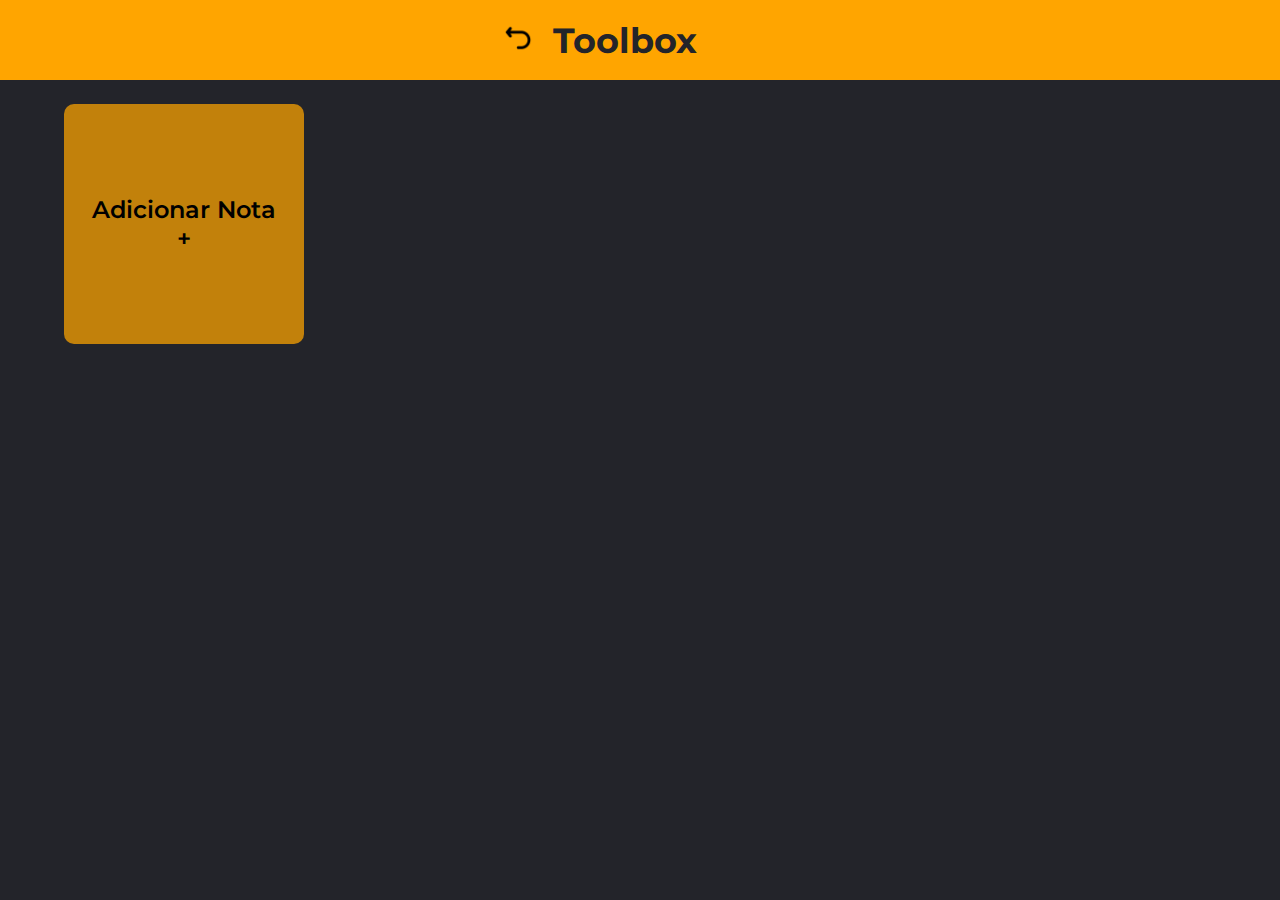
<file: blocoDeNotas.html>
<!DOCTYPE html>
<html lang="en">
<head>
    <meta charset="UTF-8">
    <meta http-equiv="X-UA-Compatible" content="IE=edge">
    <meta name="viewport" content="width=device-width, initial-scale=1.0">
    <title>Bloco de Notas</title>
    <link rel="icon" href="img/toolboxIcon.png">
    <link rel="stylesheet" href="css/blocoDeNotas.css">
    <link rel="stylesheet" href="css/global/fonts.css">
    <link rel="stylesheet" href="css/global/reset.css">
    <link rel="stylesheet" href="css/components/header.css">
</head>
<body>
    <header>
        <a href="index.html"><img src="img/return.png" alt="voltar" id="backButton"></a>
        <h2 id="titulo">Toolbox</h2>
    </header>
    <main>
        <div id="bloco-de-notas">
            <button class="add-nota">Adicionar Nota<br>+</button>
        </div>

    </main>

    <script src="script/blocoDeNotas.js"></script>
</body>
</html>
</file>
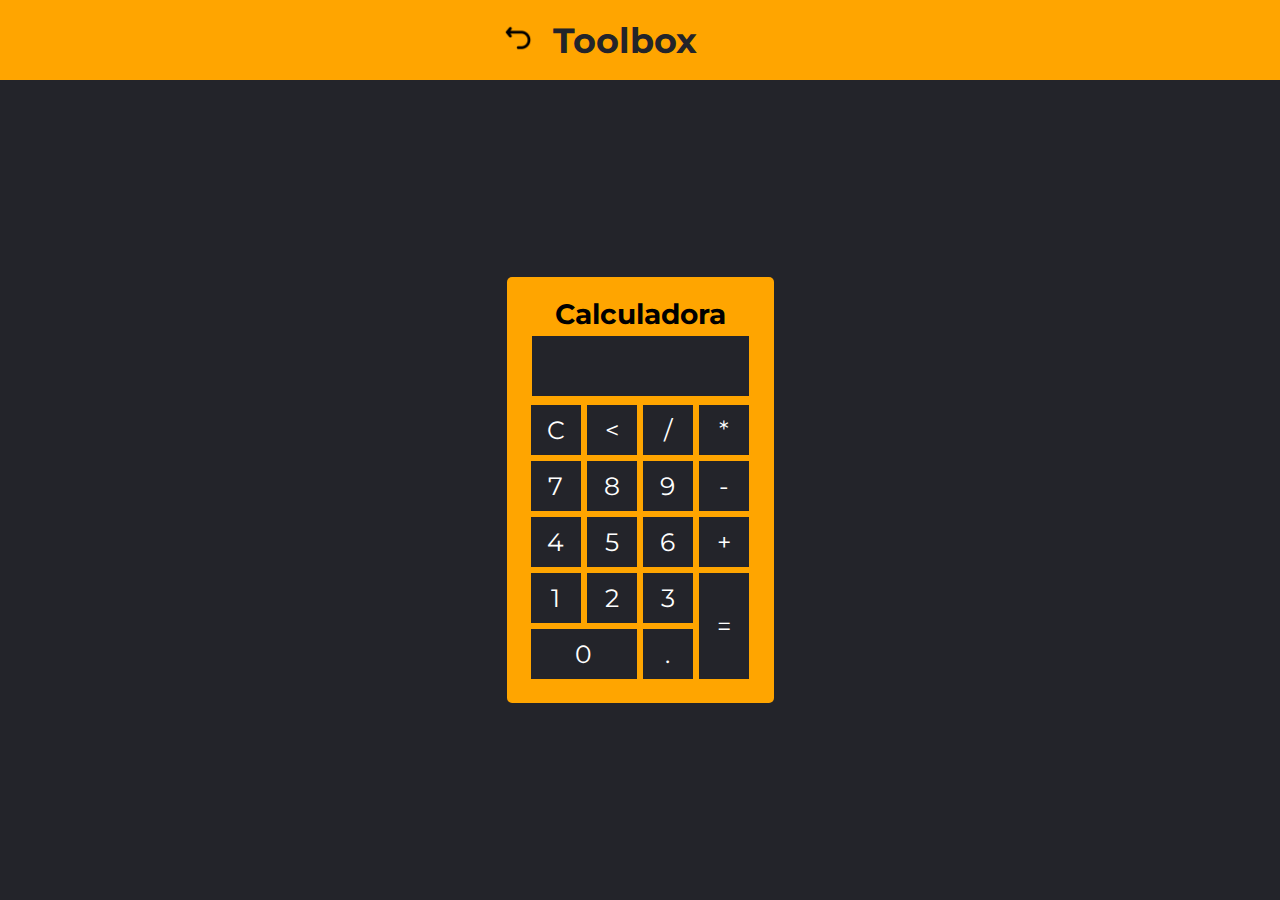
<file: calculadora.html>
<!DOCTYPE html>
<html lang="en">
<head>
    <meta charset="UTF-8">
    <meta http-equiv="X-UA-Compatible" content="IE=edge">
    <meta name="viewport" content="width=device-width, initial-scale=1.0">
    <title>Toolbox - Calculadora</title>
    <link rel="icon" href="img/toolboxIcon.png">
    <link rel="stylesheet" href="css/calculadora.css">
    <link rel="stylesheet" href="css/global/fonts.css">
    <link rel="stylesheet" href="css/global/reset.css">
    <link rel="stylesheet" href="css/components/header.css">
</head>
<body>
    <header>
        <a href="index.html"><img src="img/return.png" alt="voltar" id="backButton"></a>
        <h2 id="titulo">Toolbox</h2>
    </header>
    <main>
        <div class="calculadora">
            <h1>Calculadora</h1>
            <p id="resultado"></p>
            <table>
                <tr>
                    <td><button class="calcButton">C</button></td>
                    <td><button class="calcButton"><</button></td>
                    <td><button class="calcButton">/</button></td>
                    <td><button class="calcButton">*</button></td>
                </tr>
                <tr>
                    <td><button class="calcButton">7</button></td>
                    <td><button class="calcButton">8</button></td>
                    <td><button class="calcButton">9</button></td>
                    <td><button class="calcButton">-</button></td>
                </tr>
                <tr>
                    <td><button class="calcButton">4</button></td>
                    <td><button class="calcButton">5</button></td>
                    <td><button class="calcButton">6</button></td>
                    <td><button class="calcButton">+</button></td>
                </tr>
                <tr>
                    <td><button class="calcButton">1</button></td>
                    <td><button class="calcButton">2</button></td>
                    <td><button class="calcButton">3</button></td>
                    <td rowspan="2"><button id="igualButton" class="calcButton">=</button></td>
                </tr>
                <tr>
                    <td colspan="2"><button id="zeroButton" class="calcButton">0</button></td>
                    <td><button class="calcButton">.</button></td>
                </tr>
            </table>
        </div>
    </main>

    <script src="script/calculadora.js"></script>
</body>
</html>
</file>
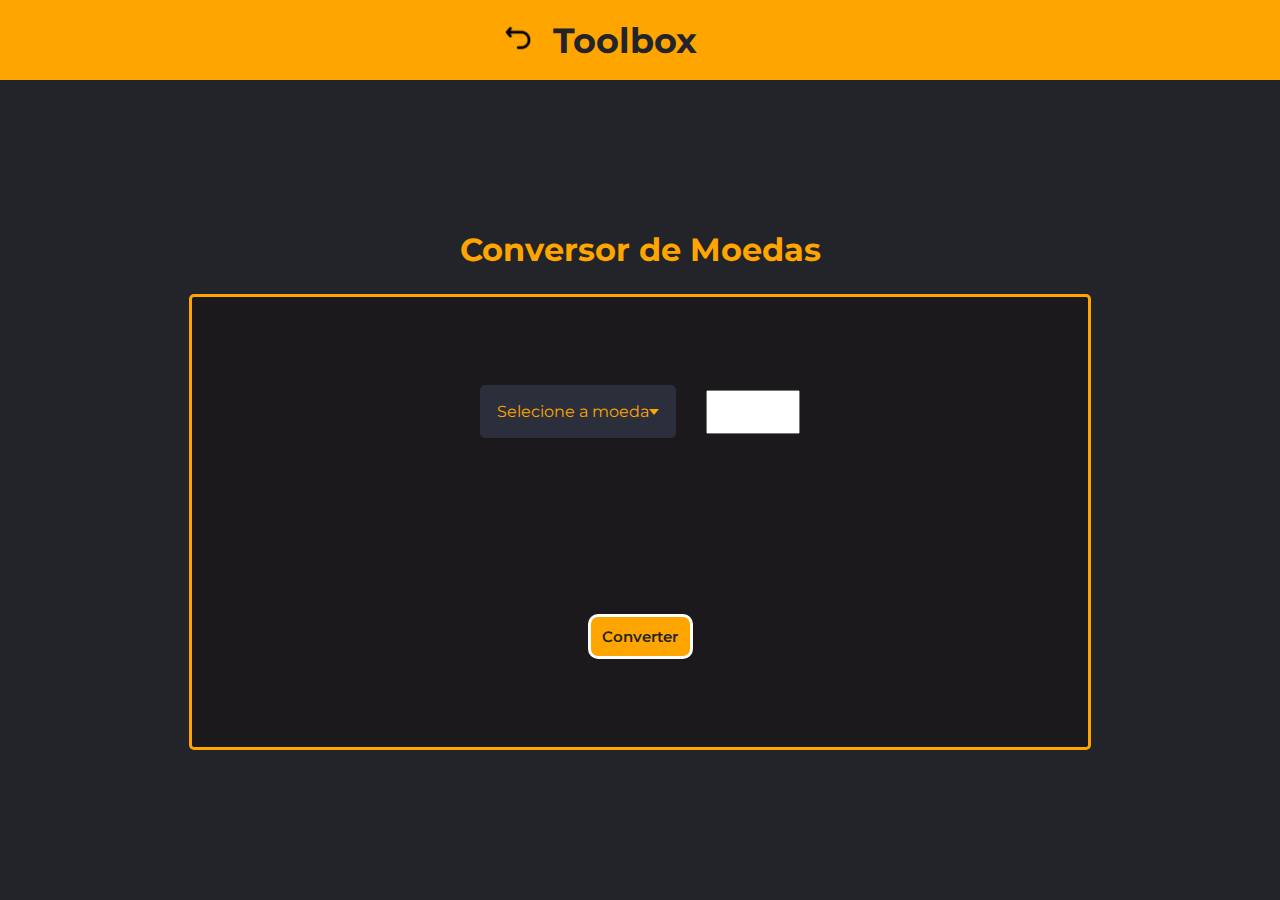
<file: conversorMoedas.html>
<!DOCTYPE html>
<html lang="en">
<head>
    <meta charset="UTF-8">
    <meta http-equiv="X-UA-Compatible" content="IE=edge">
    <meta name="viewport" content="width=device-width, initial-scale=1.0">
    <title>Conversor de Moedas</title>
    <link rel="icon" href="img/toolboxIcon.png">
    <link rel="stylesheet" href="css/components/header.css">
    <link rel="stylesheet" href="css/conversorMoedas.css">
    <link rel="stylesheet" href="css/global/fonts.css">
    <link rel="stylesheet" href="css/global/reset.css">
    <link rel="stylesheet" href="css/components/dropdownMenu.css">

</head>
<body>
    <header>
        <a href="index.html"><img src="img/return.png" alt="voltar" id="backButton"></a>
        <h2 id="titulo">Toolbox</h2>
    </header>

    <main>
        <h1>Conversor de Moedas</h1>
        <div id="retangCentro">
            <div id="selectMoedas">
                <div class="menuDropdown">
                    <div class="select">
                        <span class="selected">Selecione a moeda</span>
                        <div class="caret"></div>
                    </div>
                    <ul class="menu">
                        <li>Dólar</li>
                        <li>Euro</li>
                        <li>Bitcoin</li>
                    </ul>
                </div>
                <div id="coinAndAmount">
                    <p id="cifrao"></p>
                    <input type="number" id="insertValue">
                </div>
        </div>

        <p id="result"></p>
        <button id="convertCoins">Converter</button>
    </main>
    <script src="script/dropdownMenu.js"></script>
    <script src="script/conversorMoedas.js"></script>
</body>
</html>
</file>
<file: css/blocoDeNotas.css>
body{
    background-color: #23242a;
}

main{

}

#bloco-de-notas{
    display: grid;
    grid-template-columns: repeat(auto-fill, 240px);
    padding: 24px;
    gap: 24px;
    justify-content: space-evenly;
}

.nota{
    height: 240px;
    box-sizing: border-box;
    padding: 16px;
    resize: none;
    border: none;
    border-radius: 10px;
    box-shadow: 0px 0px 7px orange;
    font-size: 18px;
}

.add-nota{
    height: 240px;
    padding: 12px;
    border-radius: 10px;
    border: none;
    font-size: 24px;
    font-weight: 600;
    background-color: rgba(255, 166, 0, 0.726);
    cursor: pointer;
}

.add-nota:hover{
    background-color: rgb(255, 166, 0);
    transition: 0.3s;
}

@media only screen and (max-width: 600px){
    #bloco-de-notas{
        grid-template-columns: repeat(auto-fill, 150px);
    }
    .nota{
        height: 150px;
        font-size: 16px;
    }
    .add-nota{
        height: 150px;
        font-size: 16px;
    }
}
</file>
<file: css/global/fonts.css>
@import url('https://fonts.googleapis.com/css2?family=Montserrat:wght@300;400&display=swap');


*{
    font-family: 'Montserrat', sans-serif;
}
</file>
<file: css/components/header.css>
header{
    display: flex;
    flex-direction: row;
    align-items: center;
    justify-content: center;
    max-width: 100%;
    height: 80px;
    gap: 20px;
    background: orange;
}

#backButton{
    color: #23242a;
    max-width: 30px;
    max-height: 30px;
}

#titulo{
    color: #23242a;
    font-size: 35px;
    margin-right: 80px;
}

#titulo:hover{
    font-size: 36px;
    text-shadow: 1px 1px 10px #4e4128;
    transition: 0.3s;
}

a{
    text-decoration: none;
}
</file>
<file: css/calculadora.css>
body{
    background-color: #23242a;
    max-width: 100%;
}


main{
    display: flex;
    justify-content: center;
    align-items: center;
    text-align: center;
    height: calc(100vh - 80px); /* subtraindo o tamanho do header para centralizar o conteúdo na main */
}

.calculadora{
    text-align: center;
    background-color: orange;
    color: black;
    border-radius: 5px;
    padding: 20px;
}

table tr td button{
    width: 50px;
    height: 50px;
    font-size: 25px;
    margin: 2px;
    border: none;
    cursor: pointer;
    background-color: #23242a;
    color: white;
}

table tr td button:hover{
    background-color: #b3700c;
}

#igualButton{
    height: 106px;
}

#zeroButton{
    width: 106px;
}

.calculadora h1{
    font-size: 28px;
}

#resultado{
    width: 207px;
    height: 50px;
    margin: 5px;
    padding: 5px;
    text-align: right;
    background-color: #23242a;
    color: white;
}
</file>
<file: css/conversorMoedas.css>
body{
    background-color: #23242a;
    max-width: 100%;
}

main{
    display: flex;
    flex-direction: column;
    justify-content: center;
    align-items: center;
    text-align: center;
    gap: 25px;
    color: orange;
    height: calc(100vh - 80px)
}

#retangCentro{
    display: flex;
    flex-direction: column;
    justify-content: center;
    align-items: center;
    text-align: center;
    justify-content: space-evenly;
    width:70vw;
    height: 50vh;
    border: 3px orange solid;
    border-radius: 5px;
    background-color: #1b191b;
}

#selectMoedas{
    display: flex;
    flex-direction: row;
    justify-content: space-evenly;
    align-items: center;
    gap: 20px;
}

#coinAndAmount{
    display: flex;
    flex-direction: row;
    align-items: center;
    font-size: 24px;
    gap: 10px;
}

#insertValue{
    width: 90px;
    height: 40px;
    font-size: 24px;
}

#result{
    font-size: 25px;
}

#convertCoins{
    width: 7em;
    height: 3em;
    font-size: 15px;
    font-weight: 600;
    color: #23242a;
    background-color: orange;
    border: 3px rgb(255, 255, 255) solid;
    border-radius: 10px;
}

button:hover{
    cursor: pointer;
}

@media only screen and (max-width: 480px){
    #selectMoedas{
        display: flex;
        flex-direction: column;
        gap: 10px;
    }
    #coinAndAmount{
        padding-right: 20px;
    }
}
</file>
<file: css/components/dropdownMenu.css>
.menuDropdown{
    /*
    max-width: 10em;
    position: relative;
    z-index: 999;
    margin: 2em;
    margin-top: 2em;
    */
}

.menuDropdown *{
    box-sizing: border-box;
}

.select{
    background: #2a2f3b;
    color: orange;
    display: flex;
    justify-content: space-between;
    align-items: center;
    border: 2px #2a2f3b solid;
    border-radius: 5px;
    padding: 15px;
    cursor: pointer;
    transform: 0.3s;
}

.select-clicked{
    border: 2px orange solid;
    box-shadow: 0 0 0.8em orange;
}

.select:hover{
    background: #4e4128;
    transition: 0.3s;
}

.caret{
    width: 0;
    height: 0;
    border-left: 5px solid transparent;
    border-right: 5px solid transparent;
    border-top: 6px solid orange;
    transform: 0.3s;
}

.caret-rotate{
    transform: rotate(180deg);
}

.menu{
    list-style: none;
    padding: 8px 10px;
    background: #323741;
    border: 1px #363a43 solid;
    box-shadow: 0 0.5em 1em rgba(0,0,0,0.2);
    border-radius: 5px;
    color: orange;  
    opacity: 0;
    display: none;
    transition: 0.2s;
    z-index: 1;
}

.menu li{
    padding: 0.7em 0.5em;
    border-radius: 0.5em;
    cursor: pointer;
}

.menu li:hover{
    background: rgb(78, 65, 40);
}

.menu-open{
    display: block;
    opacity: 1;
}

a{
    text-decoration: none;
    color: orange;
}
</file>
